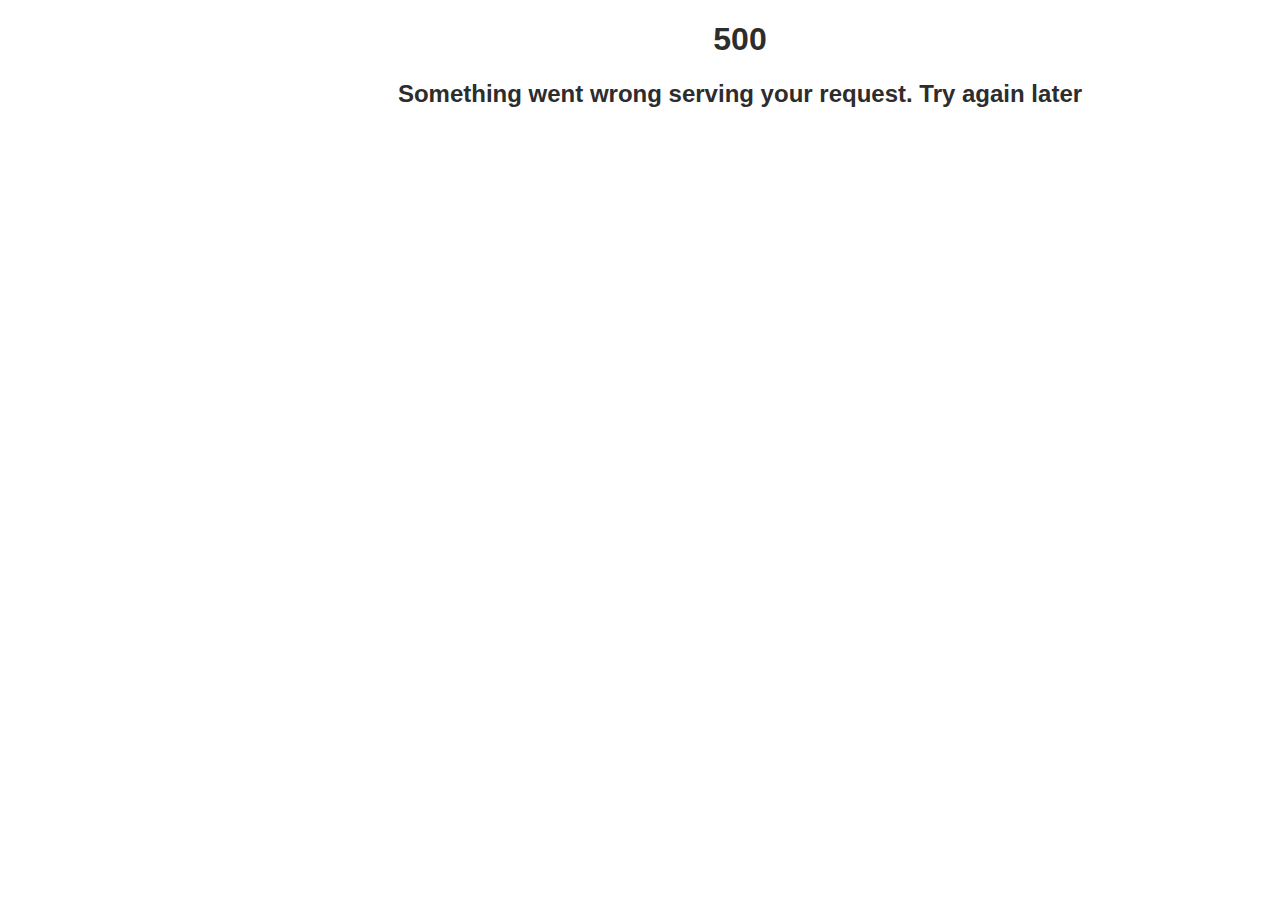
<file: static/500error.html>
<!DOCTYPE html>
<html>
<head>
<style>
<!-- html { -->
<!--   background-color: #e0e0e0; -->
<!-- } -->

@media only screen {
  body {
    margin: 0 20px 0 220px;
    font-family: "Helvetica", "Arial", sans-serif;
    color: #2d2d2d;
  }
}

@media only screen and (max-width: 1023px) {
  body {
    margin: 0 20px 0 20px;
  }
}

h1, h2, strong {
  text-align: center;
  color: #2d2d2d;
}
</style>
</head>
<body>

<h1>500</h1>
<h2>Something went wrong serving your request. Try again later</h2>

</body>
</html>
</file>
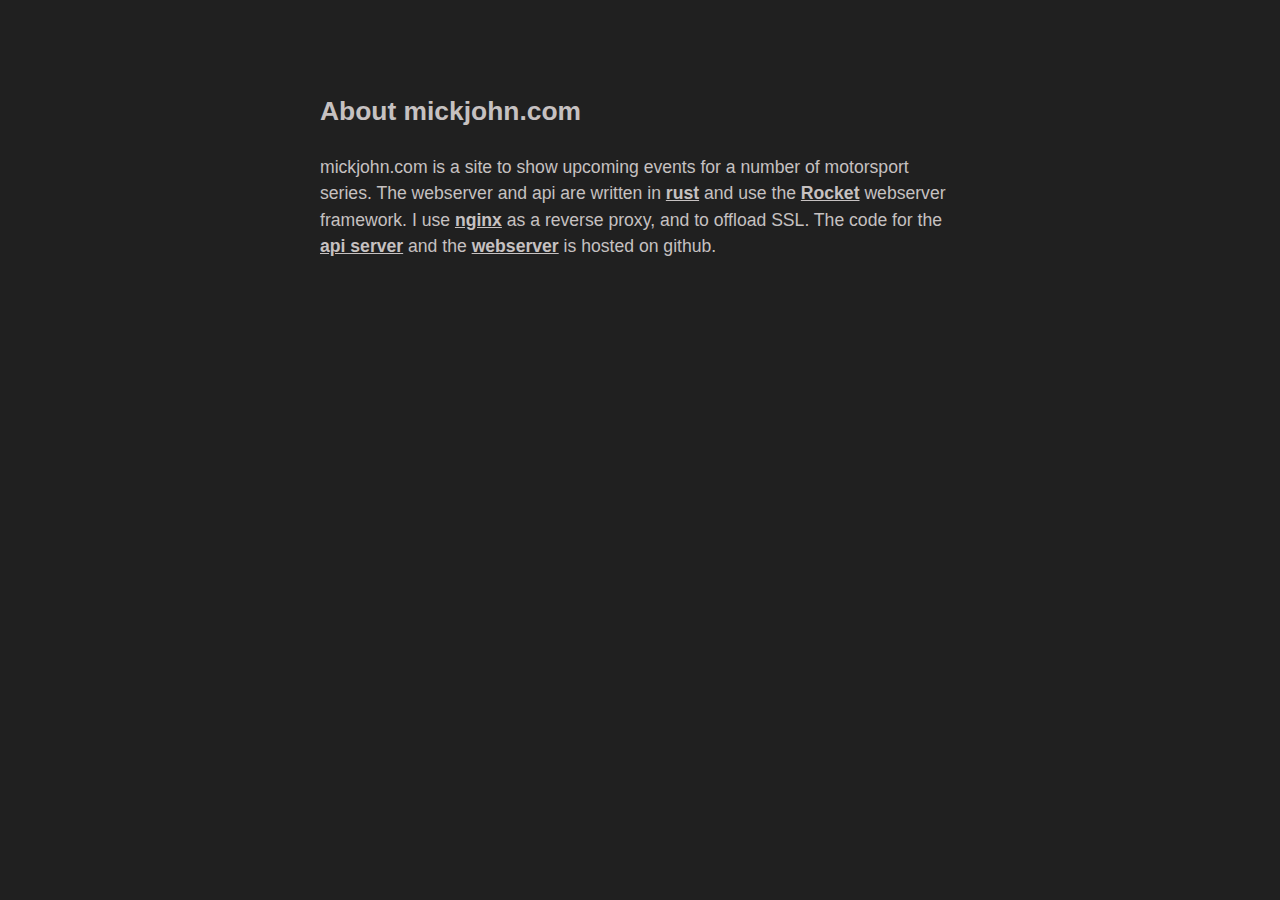
<file: static/about.html>
<!DOCTYPE html>
<html>
<head>
<link rel="stylesheet" href="about.css">
<link rel="apple-touch-icon" sizes="57x57" href="favicon/apple-icon-57x57.png">
<link rel="apple-touch-icon" sizes="60x60" href="favicon/apple-icon-60x60.png">
<link rel="apple-touch-icon" sizes="72x72" href="favicon/apple-icon-72x72.png">
<link rel="apple-touch-icon" sizes="76x76" href="favicon/apple-icon-76x76.png">
<link rel="apple-touch-icon" sizes="114x114" href="favicon/apple-icon-114x114.png">
<link rel="apple-touch-icon" sizes="120x120" href="favicon/apple-icon-120x120.png">
<link rel="apple-touch-icon" sizes="144x144" href="favicon/apple-icon-144x144.png">
<link rel="apple-touch-icon" sizes="152x152" href="favicon/apple-icon-152x152.png">
<link rel="apple-touch-icon" sizes="180x180" href="favicon/apple-icon-180x180.png">
<link rel="icon" type="image/png" sizes="192x192"  href="favicon/android-icon-192x192.png">
<link rel="icon" type="image/png" sizes="32x32" href="favicon/favicon-32x32.png">
<link rel="icon" type="image/png" sizes="96x96" href="favicon/favicon-96x96.png">
<link rel="icon" type="image/png" sizes="16x16" href="favicon/favicon-16x16.png">
<link rel="manifest" href="/faviconmanifest.json">
<meta name="viewport" content="width=device-width, initial-scale=1">
<meta name="msapplication-TileColor" content="#ffffff">
<meta name="msapplication-TileImage" content="favicon/ms-icon-144x144.png">
<meta name="theme-color" content="#ffffff">
</head>
<body>
<h2> About mickjohn.com </h2>
<p>mickjohn.com is a site to show upcoming events for a number of motorsport series.
 The webserver and api are written in <b><a href="https://www.rust-lang.org/">rust</a></b>
 and use the <b><a href="https://rocket.rs/">Rocket</a></b> webserver framework. I use <b><a href="https://www.nginx.com/">nginx</a></b> as a reverse proxy, and to offload SSL. The code for the
 <b><a href="https://github.com/mickjohn/motorsport_calendar_api">api server</a></b> and
 the <b><a href="https://github.com/mickjohn/motorsport_calendar_webserver">webserver</a></b>
 is hosted on github.</p>
</body>
</html>
</file>
<file: static/about.css>
html {
  background-color: #202020;
}

body {
  margin: 0 auto;
  max-width: 50%;
  font-family: "Helvetica", "Arial", sans-serif;
  line-height: 1.5;
  padding: 4em 1em;
  color: #c6c1c1;
  font-size: 1.1em;
}

a,a:visited,a:link {
  color: inherit;
}

@media only screen and (max-width: 1023px) {
  body {
    max-width: 90%;
  }
}
</file>
